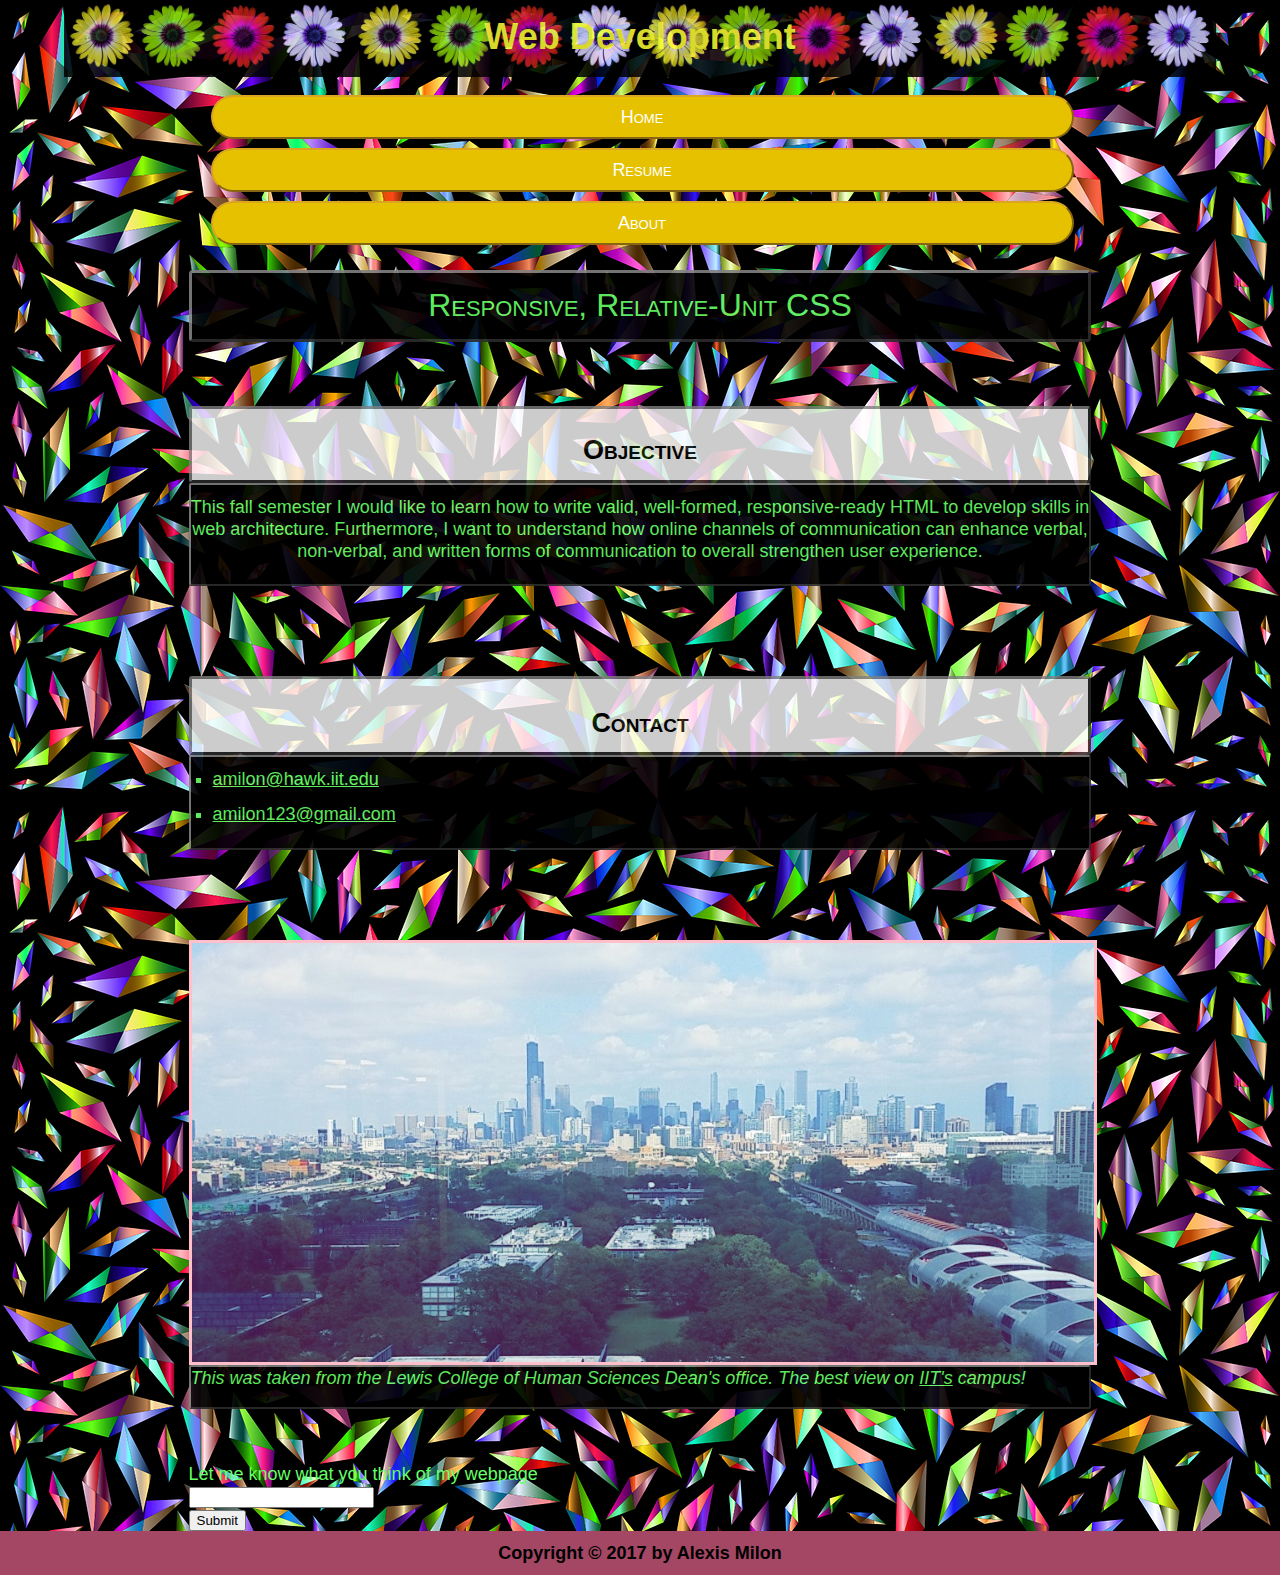
<file: index.html>
<!DOCTYPE html>
<html id="no-js" lang="en-US">
<head>
  <title> ITMD-361: Alexis Milon </title>
  <meta charset="UTF-8"/>
  <meta name="viewport"
    content="width=device-width,initial-scale=1.0,shrink-to-fit=no" />
  <link rel="stylesheet" href="css/screen.css" />
  <link rel="stylesheet" href="#//basehold.it/22" />
</head>
<body>
  <header>
    <h1> Web Development
    </h1>
    <nav id="navigation">
      <ul>
        <li><a href="">Home</a></li>
        <li><a href="resume/">Resume</a></li>
        <li><a href="about/">About</a></li>
      </ul>
    </nav>
  </header>
  <main id="content">
    <article id="primary">
      <header>
        <h2> Responsive, Relative-Unit CSS </h2>
      </header>
      <section id="goals">
        <h3>Objective</h3>
        <p> This fall semester I would like to learn how to write valid,
            well-formed, responsive-ready HTML to develop skills in web
            architecture. Furthermore, I want to understand how online channels
            of communication can enhance verbal, non-verbal, and written forms
            of communication to overall strengthen user experience. </p>
      </section>
      <section id="contact-info">
        <h3> Contact </h3>
          <ul>
            <li>
            <a href="mailto:amilon@hawk.iit.edu"> amilon@hawk.iit.edu</a></li>
            <li>
            <a href="mailto:amilon123@gmail.com"> amilon123@gmail.com</a></li>
          </ul>
      </section>
      <figure id="skyline">
        <img class="iit" src="images/skyline.jpg"
        alt="Photo of the Chicago skyline"/>
        <figcaption>
          This was taken from the Lewis College of Human Sciences Dean's
          office. The best view on
        <a href="https://web.iit.edu/"> IIT's</a> campus!
        </figcaption>
      </figure>
    </article>
      <form action="#null" method="get" id="usercomment-form">
        <ol>
          <li>
            <label for="suggestion">Let me know what you think of my webpage</label>
            <input type="text" name="tip" id="suggestion"/>
          </li>
          <li>
            <input type="submit" name="submit" value="Submit" />
          </li>
        </ol>
      </form>
    </main>
    <footer>
      Copyright &copy; 2017 by Alexis Milon
    </footer>

    <script src="https://ajax.googleapis.com/ajax/libs/jquery/3.2.1/jquery.min.js"></script>
    <script src="js/site.js"></script>
  </body>
</html>
</file>
<file: css/screen.css>
/* http://meyerweb.com/eric/tools/css/reset/
   v2.0 | 20110126
   License: none (public domain)
*/
/* stylelint-disable */
a,abbr,acronym,address,applet,article,aside,audio,b,big,blockquote,body,canvas,caption,center,cite,code,dd,del,details,dfn,div,dl,dt,em,embed,fieldset,figcaption,figure,footer,form,h1,h2,h3,h4,h5,h6,header,hgroup,html,i,iframe,img,ins,kbd,label,legend,li,mark,menu,nav,object,ol,output,p,pre,q,ruby,s,samp,section,small,span,strike,strong,sub,summary,sup,table,tbody,td,tfoot,th,thead,time,tr,tt,u,ul,var,video{margin:0;padding:0;border:0;font:inherit;vertical-align:baseline}article,aside,details,figcaption,figure,footer,header,hgroup,main,menu,nav,section{display:block}html,.stylelint{line-height:1}body,.stylelint{line-height:inherit}ol,ul,.stylelint{list-style:none}blockquote,q{quotes:none}blockquote:after,blockquote:before,q:after,q:before{content:'';content:none}table{border-collapse:collapse;border-spacing:0}
/* stylelint-enable */

/* Begin site styles below */

/* Base Styles */
html {
  background-image: url("../images/diamonds.png");
  background-size: 100%;
  background-repeat: repeat-y;
  color: #66ff66;
  font-family: arial, sans-serif, helvetica, verdana, times;
  font-size: 1.125em; /* 18 / 16 = 1.125 */
  line-height: 1.222em; /* 22 / 18 = 1.222 */
}

body {
  padding-top: 0;
  padding-right: 0;
  padding-left: 0;
}

main {
  padding-right: 1.222em;
  padding-left: 1.222em;
}

a {
  text-align: center;
  color: #66ff66;
}

h2,
h3,
h4,
h5,
h6,
p {
  padding-top: 0.611em; /* 11 / 18 = 0.611 */
  padding-bottom: 1.222em; /* 22 / 18 = 1.222 */
}

h1 {
  background-image: url("../images/darkFlower2.jpg");
  background-size: 8em;
  padding-bottom: 1.222em;
  padding-top: 0.5em;
  margin-bottom: 0.5em;
  text-align: center;
  font-size: 2em; /* 42.635 / 18 = 2.369 */
  line-height: 1.032em; /* 44 / 42.635 = 1.032 */
  padding-bottom: 0.516em; /* 22 / 42.635 = 0.516 */
  color: #ffff33;
  opacity: 0.85;
  font-weight: bold;
  border-bottom: solid black;
}

h2 {
  text-align: center;
  font-variant: small-caps;
  font-size: 1.777em; /* 31.984 / 18 = 1.777 */
  line-height: 1.032em; /* 33 / 31.984 = 1.032 */
  padding-bottom: 0.516em; /* 22 / 42.635 = 0.516 */
  padding-top: 0.516em; /* 22 / 42.635 = 0.516 */
  border-top: 0.065em solid black; /*eyeballed the width of the solid border*/
  border-bottom: 0.065em solid black;
  margin-top: 0.5em;
  background-color: black;
  opacity: 0.9;
  border-radius: 0.125em;
  border-style: outset;
  border-color: gray;
  border-width: 0.125em;
  text-align: center;
}

h3 {
  font-family: arial, sans-serif, helvetica, verdana, times;
  font-variant: small-caps;
  font-size: 1.5em;
  font-weight: bolder;
  font-stretch: semi-expanded;
  text-decoration-style: solid;
  color: #f6d44c;
  margin-top: 0;
  padding-top: 1.222em; /* 22 / 18 = 1.222 */
  padding-bottom: 0.688em; /* 22 / 31.984 = 0.688 */
}

p {
  background-color: black;
  opacity: 0.9;
  border-radius: 0.125em;
  border-style: outset;
  border-color: gray;
  border-width: 0.125em;
  text-align: center;
}

h4 {
  font-weight: bold;
}

footer > p {
  text-align: right;
  font-variant: normal;
  font-weight: 600;
  font-style: oblique;
}

figcaption {
  padding-bottom: 0.688em; /* 22 / 31.984 = 0.688 */
}

footer {
  background-color: #A34764;
  width: 100%;
  left: 0;
  color: black;
  font-weight: bolder;
  text-align: center;
  position: absolute;
  padding-top: 0.611em; /* 11 / 18 = 0.611 */
  padding-bottom: 0.611em; /* 11 / 18 = 0.611 */
}

ul {
  padding-bottom: 1.777em; /* 31.984 / 18 = 1.777 */
}

nav ul > li > a {
  border-radius: 5em;
  border-style: outset;
  border-color: #DAA520;
  border-width: 0.125em;
  display: block;
  color: #feffff;
  text-decoration: none;
  background-color: #e5c100;
  font-variant: small-caps;
  width: 100%;
  outline: 0.0625em;
  padding-top: 0.5em;
  padding-bottom: 0.5em;
}

nav ul > li {
  padding-left: 1.222em;
  padding-right: 1.222em;
}

nav ul {
  display: flex;
  flex-direction: column;
  list-style-type: none;
  padding: 0;
}

label {
  display: block;
}
/*
  Hint: these tend to be
  1. element selectors
  2. concerned with color and typography
  3. basic element presenation
*/

/* Responsive Media */
img {
  padding-top: 1.125em; /* 18 / 16 = 1.125 */
  display: block;
  max-width: 100%;
}

.iit {
  border-style: solid;
  border-color: pink;
  border-width: medium;
  padding-top: 0;
}

.img-circle {
  padding-top: 0;
  border-radius: 50%;
  border: 0.3em solid black; /* em eyeballed */
}

/* Layout Styles */
/*
  Hint: these tend to be
  1. IDs; but also classes, sometimes
  2. concerned with layout and spatial
     relationships
*/
#contact-info h3 {
  background-color: white;
  opacity: 0.8;
  border-radius: 0.125em;
  border-style: outset;
  border-color: gray;
  border-width: 0.125em;
  color: black;
  text-align: center;
}

#contact-info li {
  padding-bottom: 0.688em; /* 22 / 31.984 = 0.688 */
  list-style-type: square;
}

#skyline figcaption {
  font-style: italic;
  background-color: black;
  opacity: 0.9;
  border-radius: 0.125em;
  border-style: outset;
  border-color: gray;
  border-width: 0.125em;
  padding-bottom: 1em; /*eyeballed em */
  margin-bottom: 3em;
}

#contact-info ul,
#autobiography ul {
  padding-left: 1.222em; /* 22 / 18 = 1.222 */
  padding-bottom: 0.611em;
}

#autobiography h2 {
  margin-bottom: 3em;
}

#contact-info ul {
  padding-top: 0.611em; /* 11 / 18 = 0.611 */
  background-color: black;
  opacity: 0.9;
  border-radius: 0.125em;
  border-style: outset;
  border-color: gray;
  border-width: 0.125em;
  margin-bottom: 5em;
}

#about-alexis ul {
  left: 0;
  margin-left: 0;
  padding-right: 0;
  background-color: black;
  opacity: 0.9;
  border-radius: 0.125em;
  border-style: outset;
  border-color: gray;
  border-width: 0.125em;
  width: 47.5%;
}

#about-alexis h3 {
  box-sizing: border-box;
  width: 54%;
  background-color: white;
  opacity: 0.8;
  border-radius: 0.125em;
  border-style: outset;
  border-color: gray;
  border-width: 0.125em;
  color: black;
}

#languages ul {
  left: 0;
  padding-left: 0;
  margin-left: 0;
}

#languages li {
  list-style-type: square;
  width: 50%;
}

#interest li {
  list-style-type: square;
}

#navigation li {
  margin-bottom: 0.5em;
}

#navigation a:hover {
  color: black;
}

/* Modular Styles */
/*
  Repeating style patterns.
  Hint: these tend to be:
  1. classes and relationship selectors
  2. concerned with adjustments to base styles,
      spacing, color, etc. etc.
*/

#alexis h3 {
  margin-top: 0;
  padding-top: 1.222em; /* 66 / 18 = 3.667*/
}

#goals h3 {
  padding-top: 1.125em; /* 66 / 18 = 3.667*/
  background-color: white;
  opacity: 0.8;
  border-radius: 0.125em;
  border-style: outset;
  border-color: gray;
  border-width: 0.125em;
  color: black;
  text-align: center;
}

#goals p {
  margin-bottom: 5em;
}

#content h2 {
  margin-bottom: 2em;
}

#ambition h3 {
  padding-top: 1.125em; /* 18 / 16 = 1.125 */
  padding-bottom: 0.688em; /* 22 / 31.984 = 0.688 */
  background-color: white;
  opacity: 0.8;
  border-radius: 0.125em;
  border-style: outset;
  border-color: gray;
  border-width: 0.125em;
  color: black;
  text-align: center;
}

#ambition p {
  padding-top: 0.611em; /* 11 / 18 = 0.611 */
  background-color: black;
  opacity: 0.9;
  border-radius: 0.125em;
  border-style: outset;
  border-color: gray;
  border-width: 0.125em;
  text-align: center;
  margin-bottom: 5em;
}

#education h3 {
  padding-top: 1.125em; /* 18 / 16 = 1.125 */
  padding-bottom: 0.688em; /* 11 / 18 = 0.611 */
  background-color: white;
  opacity: 0.8;
  border-radius: 0.125em;
  border-style: outset;
  border-color: gray;
  border-width: 0.125em;
  color: black;
  text-align: center;
}

#education p {
  padding-top: 0.611em;
}

#education h4 {
  padding-top: 0.688em; /* 22 / 31.984 = 0.688 */
  padding-bottom: 0.611em; /* 11 / 18 = 0.611 */
  color: purple;
  background-color: black;
  opacity: 0.9;
  border-radius: 0.125em;
  border-style: outset;
  border-color: gray;
  border-width: 0.125em;
  text-align: center;
}

#education ul {
  background-color: black;
  opacity: 0.9;
  border-radius: 0.125em;
  border-style: outset;
  border-color: gray;
  border-width: 0.125em;
  text-align: center;
}

#education ul:last-child {
  margin-bottom: 5em;
}

#attributes h3 {
  padding-top: 1.125em; /* 18 / 16 = 1.125 */
  padding-bottom: 0.688em; /* 11 / 18 = 0.611 */
  background-color: white;
  opacity: 0.8;
  border-radius: 0.125em;
  border-style: outset;
  border-color: gray;
  border-width: 0.125em;
  color: black;
  text-align: center;
}

#attributes ul {
  padding-left: 1.222em; /* 22 / 18 = 1.222 */
  padding-top: 0.611em; /* 11 / 18 = 0.611 */
  background-color: black;
  opacity: 0.9;
  border-radius: 0.125em;
  border-style: outset;
  border-color: gray;
  border-width: 0.125em;
  margin-bottom: 5em;
}

#attributes li {
  list-style-type: square;
  padding-left: 0.688em; /* 22 / 31.984 = 0.688 */
}

#work h3 {
  padding-top: 1.222em; /* 22 / 18 = 1.222 */
  padding-bottom: 0.688em; /* 22 / 31.984 = 0.688 */
  background-color: white;
  opacity: 0.8;
  border-radius: 0.125em;
  border-style: outset;
  border-color: gray;
  border-width: 0.125em;
  color: black;
  text-align: center;
}

#work h4 {
  padding-top: 0.611em; /* 11 / 18 = 0.611 */
  padding-bottom: 1.125em; /* 18 / 16 = 1.125 */
  color: purple;
  background-color: black;
  opacity: 0.9;
  border-radius: 0.125em;
  border-style: outset;
  border-color: gray;
  border-width: 0.125em;
  text-align: center;
}

#work ul {
  padding-left: 1.222em; /* 22 / 18 = 1.222 */
  padding-bottom: 3.667em; /* 66 / 18 = 3.667*/
  background-color: black;
  opacity: 0.9;
  border-radius: 0.125em;
  border-style: outset;
  border-color: gray;
  border-width: 0.125em;
  margin-bottom: 5em;
}

#work li {
  list-style-type: square;
  padding-left: 0.688em; /* 22 / 31.984 = 0.688 */
}

#music figcaption {
  margin-top: 1.222em;
}

#music section {
  margin-bottom: 0; /* 22 / 18 = 1.222 */
}

#past-time li {
  background-color: black;
  opacity: 0.9;
  border-radius: 0.125em;
  border-style: outset;
  border-color: gray;
  border-width: 0.125em;
  text-align: center;
}

#residency h3 {
  background-color: white;
  opacity: 0.8;
  border-radius: 0.125em;
  border-style: outset;
  border-color: gray;
  border-width: 0.125em;
  color: black;
  text-align: center;
}

#residency p {
  margin-bottom: 5em;
}

#sports h3 {
  background-color: white;
  opacity: 0.8;
  border-radius: 0.125em;
  border-style: outset;
  border-color: gray;
  border-width: 0.125em;
  color: black;
  text-align: center;
}

#sports p {
  margin-bottom: 5em;
}

#zodiac h3 {
  background-color: white;
  opacity: 0.8;
  border-radius: 0.125em;
  border-style: outset;
  border-color: gray;
  border-width: 0.125em;
  color: black;
  text-align: center;
}

#zodiac p {
  margin-bottom: 5em;
}

#past-time h3 {
  background-color: white;
  opacity: 0.8;
  border-radius: 0.125em;
  border-style: outset;
  border-color: gray;
  border-width: 0.125em;
  color: black;
  text-align: center;
}

#past-time ul {
  margin-bottom: 5em;
  padding-left: 0;
}

#music h3 {
  background-color: white;
  opacity: 0.8;
  border-radius: 0.125em;
  border-style: outset;
  border-color: gray;
  border-width: 0.125em;
  color: black;
  text-align: center;
}

#music ul {
  margin-bottom: 5em;
}

#santana figcaption {
  background-color: black;
  opacity: 0.9;
  border-radius: 0.125em;
  border-style: outset;
  border-color: gray;
  border-width: 0.125em;
  text-align: center;
  padding-top: 0.5em;
}

#tame figcaption {
  background-color: black;
  opacity: 0.9;
  border-radius: 0.125em;
  border-style: outset;
  border-color: gray;
  border-width: 0.125em;
  text-align: center;
}

form ol,
form ol li {
  list-style-type: none;
}
/* State Styles */
/*
  States of the browser and user access
  conditions.
  Hint: these tend to be:
  1. Driven by media queries
  2. Influenced by JavaScript
  3. Organized by Base, Layout, Module, State
*/

.js abbr[title] {
  cursor: pointer;
}

abbr[title].expanded {
    cursor: unset;
    text-decoration: none;
    border-bottom: 0;
}

@media screen and (min-width: 22.5em) {  /*360px*/
  #alexis img {
    width: 6.5em;
    float: right;
    margin-left: 0;
    margin-top: 1.5em;
  }
  .flexbox #alexis figcaption {
    display: flex;
    width: 7.875em;
    float: right;
    justify-content: space-between;
  }
  #residency {
    clear: both;
  }
}


@media screen and (min-width: 38.75em) {  /*620px*/
  #alexis img {
    width: 10.625em;
    float: center;
    margin-right: 10.3125em;
    margin-bottom: 5%;
  }

  #residency h3 {
    padding-top: 5%;
    margin-top: 1em;
    text-align: center;
    display: flex;
    width: 9.375em;
    float: left;
    margin-right: 0.5em;
  }

  #residency p {
    display: flex;
    padding-top: 0;
    padding-bottom: 0;
    align-items: center;
    margin-top: 10%;
  }

  #sports h3 {
    margin-top: 2em;
    padding-top: 5%;
    display: flex;
    width: 9.375em;
    float: left;
    margin-right: 0.5em;
  }

  #sports p {
    display: flex;
    padding-top: 0;
    padding-bottom: 0;
    align-items: center;
    margin-top: 10%;
  }

  #zodiac h3 {
    margin-top: 2em;
    padding-top: 5%;
    display: flex;
    width: 9.375em;
    float: left;
    margin-right: 0.5em;
  }

  #zodiac p {
    display: flex;
    padding-top: 0;
    align-items: center;
    margin-top: 10%;
  }

  #past-time h3 {
    width: 20%;
    right: 4%;
    top: 16.5em;
    position: absolute;
    bottom: 10;
    margin-left: 0;
    margin-right: 0;
    padding-top: 0.611em;
  }

  #past-time ul {
    text-align: center;
    width: 20%;
    right: 5%;
    top: 27.5em;
    bottom: 0;
    position: absolute;
    margin-left: 0;
    margin-right: 0;
  }
  #past-time li {
    background-color: black;
    opacity: 0.9;
    border-radius: 0.125em;
    border-style: outset;
    border-color: gray;
    border-width: 0.125em;
    text-align: center;
    padding-top: 0.688em;
    width: 100%;
  }

  #about-alexis h3 {
    padding-top: 0.5em;
    width: 29%;
  }
  #about-alexis ul {
    left: 0;
    margin-left: 0;
    width: 25%;
  }
  #languages ul {
    background-color: black;
    opacity: 0.9;
    border-radius: 0.125em;
    border-style: outset;
    border-color: gray;
    border-width: 0.125em;
    text-align: center;
  }
  #languages li {
    padding-top: 0.688em;
  }
  #santana figcaption {
    margin-bottom: 1em;
  }
  #santana iframe {
    margin-left: 10em;
  }
  #tame figcaption {
    margin-bottom: 1em;
    padding-top: 0.5em;
  }
  #tame iframe {
    margin-left: 10em;
  }
}


@media screen and (min-width: 50.25em) {  /* 804px*/
  header > nav {
    padding-left: 10.810%;
    padding-right: 10.810%
  }

  main {
    padding-left: 10.810%; /* 80 / 740 = 0.10810810% */
    padding-right: 10.810%; /* 80 / 740 = 0.10810810% */
  }
  #alexis img {
    width: 12em;
    float: right;
    margin-left: 0;
    margin-right: 5em;
    margin-top: 0;
  }
  .flexbox #alexis figcaption {
    position: absolute;
    width: 9.375em;
    text-align: center;
    float: right;
    margin-right: 1em;
    top: 47em;
  }
  #past-time h3 {
    width: 5em;
    text-align: center;
    float: left;
    margin-right: 1.5em;
    top: 26.5em;
    position: absolute;
  }
  #past-time ul {
    width: 7.375em;
    right: 10%;
    top: 43em;
    text-align: left;
    bottom: 0;
    position: absolute;
    margin-left: 7em;
    margin-right: 0;
  }
  #about-alexis h3 {
    width: 29%;
    bottom: 5em;
  }
  #autobiography section {
    flex-flow: column;
    width: 60%;
    display: flex;
    padding-bottom: 1em;
  }
  #residency h3 {
    width: 100%;
  }
  #sports h3 {
    width: 100%;
  }
  #zodiac h3 {
    width: 100%;
  }
  #languages li {
    padding-top: 0.688em;
    float: left;
    margin-left: 0;
    margin-right: 0;
    text-align: center;
    width: 40%;
    padding-left: 1.5em;
    }
  #about-alexis ul {
    padding-bottom: 8em;
  }
  #santana figcaption {
    margin-bottom: 1em;
  }
  #santana iframe {
    margin-left: 2em;
  }
  #tame figcaption {
    margin-bottom: 1em;
    padding-top: 0.5em;
  }
  #tame iframe {
    margin-left: 2em;
  }
}

@media screen and (min-width: 68em) {   /*1088px*/
  body {
    padding-left: 5%;
    padding-right: 5%;
  }
  #alexis img {
    margin-right: 0;
    margin-left: 0;
    padding-left: 0;
    left: 0;
  }
  #past-time h3 {
    margin-right: 5%;
    padding-bottom: 0.5em;
    width: 25%;
    padding-top: 0.5em;
    top: 27em;
  }
  #past-time ul {
    width: 24.5%;
    padding-left: 0.5em;
  }
  #past-time li {
    padding-top: 0.175em;
    padding-bottom: 0.175em;
  }
  #about-alexis h3 {
    width: 28%;
  }
  #santana figcaption {
    margin-bottom: 1em;
  }
  #santana iframe {
    margin-left: 5em;
  }
  #tame figcaption {
    margin-bottom: 1em;
    padding-top: 0.5em;
  }
  #tame iframe {
    margin-left: 5em;
  }
}

@media screen and (min-width: 82.5em) {  /*1320px*/
  body {
    padding-left: 10%;
    padding-right: 10%;
  }
  #past-time h3 {
    top: 27em;
    right: 14.5%;
    width: 20%;
  }
  #past-time ul {
    top: 43em;
    right: 20%;
    width: 20%;
  }

}
</file>
